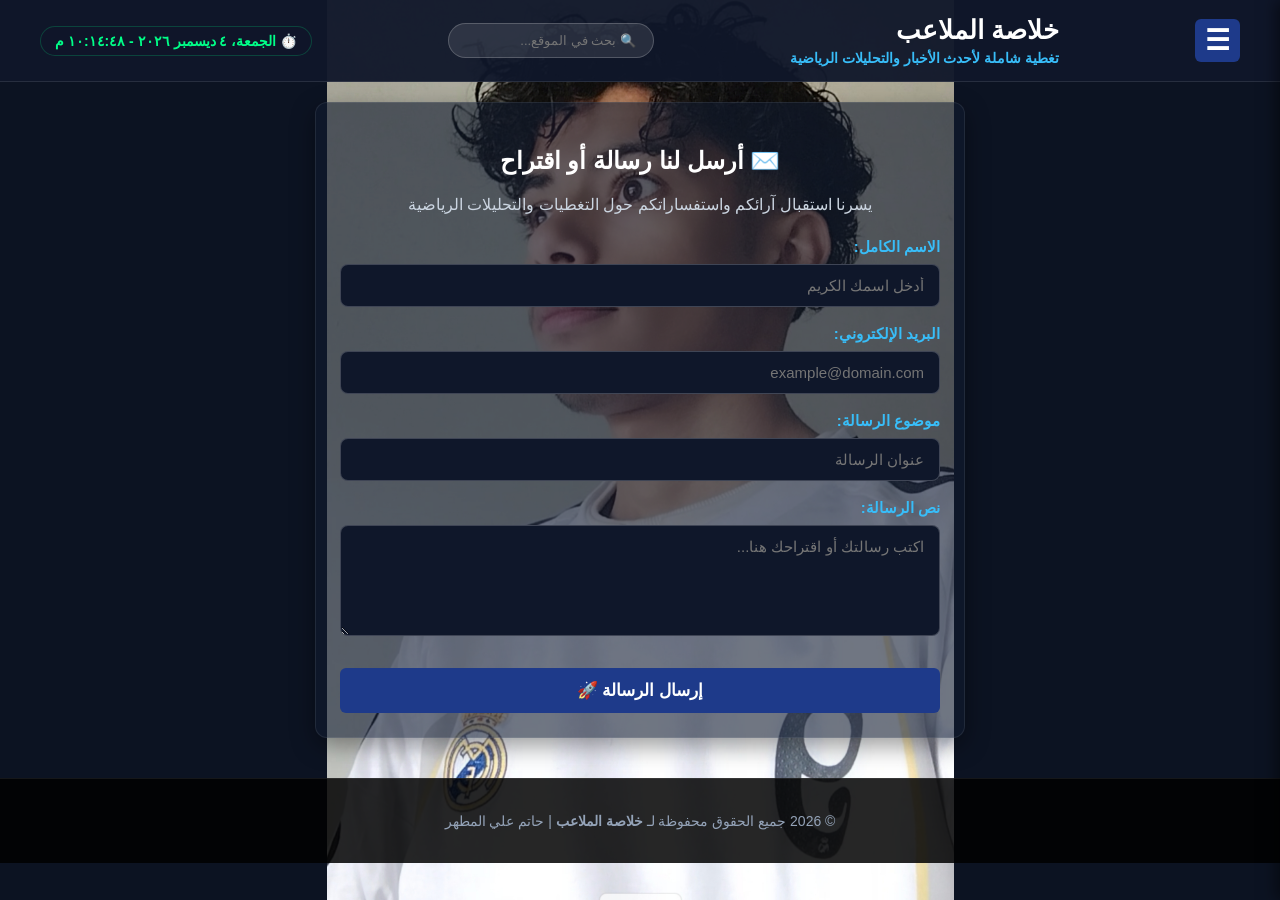
<file: contact.html>
<!DOCTYPE html>
<html lang="ar" dir="rtl">
<head>
    <meta charset="UTF-8">
    <meta name="viewport" content="width=device-width, initial-scale=1.0">
    <title>تواصل معنا - خلاصة الملاعب</title>
    <link rel="stylesheet" href="style.css">
</head>
<body>

    <!-- طبقة التعتيم للقائمة الجانبية -->
    <div id="overlay" class="overlay"></div>

    <!-- القائمة الجانبية المنسدلة الموحدة (Off-Canvas Sidebar) -->
    <aside id="sidebar" class="sidebar">
        <div class="sidebar-header">
            <h3>⚽ القائمة الرئيسية</h3>
            <button id="closeSidebar" class="close-btn">&times;</button>
        </div>
        <ul class="sidebar-links">
            <li><a href="index.html">الرئيسية</a></li>
            <li><a href="matches.html">جدول المباريات</a></li>
            <li><a href="media.html">معرض التحليلات</a></li>
            <li><a href="leagues.html">ترتيب الدوريات</a></li>
            <li><a href="players.html">ترتيب اللاعبين</a></li>
            <li><a href="transfers.html">سوق الانتقالات</a></li>
            <li><a href="contact.html">تواصل معنا</a></li>
        </ul>
    </aside>

    <!-- الترويسة الموحدة الشاملة -->
    <header>
        <div class="top-bar">
            <!-- زر فتح القائمة الجانبية -->
            <button id="menuToggle" class="menu-toggle" title="القائمة">☰</button>
            
            <div>
                <h1>خلاصة الملاعب</h1>
                <p class="subtitle">تغطية شاملة لأحدث الأخبار والتحليلات الرياضية</p>
            </div>

            <!-- مربع البحث العام بالترويسة -->
            <div class="header-search">
                <input type="text" id="globalSearch" placeholder="🔍 بحث في الموقع...">
            </div>

            <!-- الساعة والتاريخ الحي بالترويسة -->
            <div id="liveClock" class="header-clock">⏱️ جاري تحميل الوقت...</div>
        </div>
    </header>


    <!-- محتوى الصفحة -->
    <main class="container">
        
        <section class="card contact-card">
            <h2>✉️ أرسل لنا رسالة أو اقتراح</h2>
            <p>يسرنا استقبال آرائكم واستفساراتكم حول التغطيات والتحليلات الرياضية</p>
            
            <form class="contact-form" action="#" method="post">
                <div class="form-group">
                    <label for="name">الاسم الكامل:</label>
                    <input type="text" id="name" name="name" placeholder="أدخل اسمك الكريم" required>
                </div>

                <div class="form-group">
                    <label for="email">البريد الإلكتروني:</label>
                    <input type="email" id="email" name="email" placeholder="example@domain.com" required>
                </div>

                <div class="form-group">
                    <label for="subject">موضوع الرسالة:</label>
                    <input type="text" id="subject" name="subject" placeholder="عنوان الرسالة" required>
                </div>

                <div class="form-group">
                    <label for="message">نص الرسالة:</label>
                    <textarea id="message" name="message" rows="5" placeholder="اكتب رسالتك أو اقتراحك هنا..." required></textarea>
                </div>

                <button type="submit" class="btn send-btn">إرسال الرسالة 🚀</button>
            </form>
        </section>

    </main>

    <!-- تذييل الصفحة -->
    <footer>
        <p>&copy; 2026 جميع الحقوق محفوظة لـ <strong>خلاصة الملاعب</strong> | حاتم علي المطهر</p>
    </footer>
 <script src="main.js"></script>
</body>
</html>
</file>
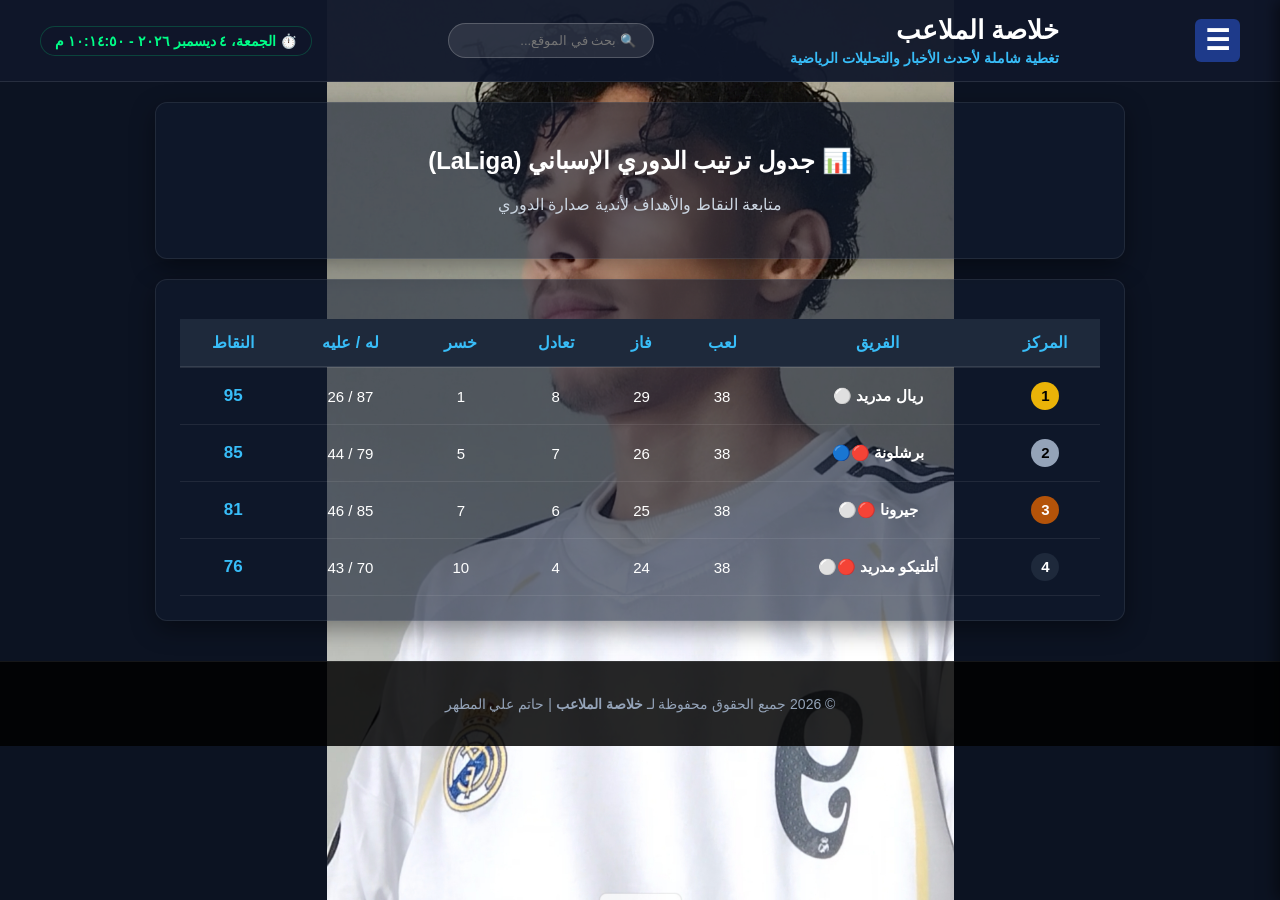
<file: leagues.html>
<!DOCTYPE html>
<html lang="ar" dir="rtl">
<head>
    <meta charset="UTF-8">
    <meta name="viewport" content="width=device-width, initial-scale=1.0">
    <title>ترتيب الدوريات - خلاصة الملاعب</title>
    <link rel="stylesheet" href="style.css">
</head>
<body>

    <!-- طبقة التعتيم للقائمة الجانبية -->
    <div id="overlay" class="overlay"></div>

    <!-- القائمة الجانبية المنسدلة الموحدة (Off-Canvas Sidebar) -->
    <aside id="sidebar" class="sidebar">
        <div class="sidebar-header">
            <h3>⚽ القائمة الرئيسية</h3>
            <button id="closeSidebar" class="close-btn">&times;</button>
        </div>
        <ul class="sidebar-links">
            <li><a href="index.html">الرئيسية</a></li>
            <li><a href="matches.html">جدول المباريات</a></li>
            <li><a href="media.html">معرض التحليلات</a></li>
            <li><a href="leagues.html">ترتيب الدوريات</a></li>
            <li><a href="players.html">ترتيب اللاعبين</a></li>
            <li><a href="transfers.html">سوق الانتقالات</a></li>
            <li><a href="contact.html">تواصل معنا</a></li>
        </ul>
    </aside>

    <!-- الترويسة الموحدة الشاملة -->
    <header>
        <div class="top-bar">
            <!-- زر فتح القائمة الجانبية -->
            <button id="menuToggle" class="menu-toggle" title="القائمة">☰</button>
            
            <div>
                <h1>خلاصة الملاعب</h1>
                <p class="subtitle">تغطية شاملة لأحدث الأخبار والتحليلات الرياضية</p>
            </div>

            <!-- مربع البحث العام بالترويسة -->
            <div class="header-search">
                <input type="text" id="globalSearch" placeholder="🔍 بحث في الموقع...">
            </div>

            <!-- الساعة والتاريخ الحي بالترويسة -->
            <div id="liveClock" class="header-clock">⏱️ جاري تحميل الوقت...</div>
        </div>
    </header>


    <!-- المحتوى الرئيسي -->
    <main class="container">
        
        <section class="card">
            <h2>📊 جدول ترتيب الدوري الإسباني (LaLiga)</h2>
            <p>متابعة النقاط والأهداف لأندية صدارة الدوري</p>
        </section>

        <!-- جدول الترتيب -->
        <section class="card table-section">
            <table class="matches-table standings-table">
                <thead>
                    <tr>
                        <th>المركز</th>
                        <th>الفريق</th>
                        <th>لعب</th>
                        <th>فاز</th>
                        <th>تعادل</th>
                        <th>خسر</th>
                        <th>له / عليه</th>
                        <th>النقاط</th>
                    </tr>
                </thead>
                <tbody>
                    <tr>
                        <td><span class="rank rank-1">1</span></td>
                        <td class="team-name">ريال مدريد ⚪</td>
                        <td>38</td>
                        <td>29</td>
                        <td>8</td>
                        <td>1</td>
                        <td>87 / 26</td>
                        <td><span class="points">95</span></td>
                    </tr>
                    <tr>
                        <td><span class="rank rank-2">2</span></td>
                        <td class="team-name">برشلونة 🔴🔵</td>
                        <td>38</td>
                        <td>26</td>
                        <td>7</td>
                        <td>5</td>
                        <td>79 / 44</td>
                        <td><span class="points">85</span></td>
                    </tr>
                    <tr>
                        <td><span class="rank rank-3">3</span></td>
                        <td class="team-name">جيرونا 🔴⚪</td>
                        <td>38</td>
                        <td>25</td>
                        <td>6</td>
                        <td>7</td>
                        <td>85 / 46</td>
                        <td><span class="points">81</span></td>
                    </tr>
                    <tr>
                        <td><span class="rank rank-4">4</span></td>
                        <td class="team-name">أتلتيكو مدريد 🔴⚪</td>
                        <td>38</td>
                        <td>24</td>
                        <td>4</td>
                        <td>10</td>
                        <td>70 / 43</td>
                        <td><span class="points">76</span></td>
                    </tr>
                </tbody>
            </table>
        </section>

    </main>

    <!-- تذييل الصفحة -->
    <footer>
        <p>&copy; 2026 جميع الحقوق محفوظة لـ <strong>خلاصة الملاعب</strong> | حاتم علي المطهر</p>
    </footer>
 <script src="main.js"></script>
</body>
</html>
</file>
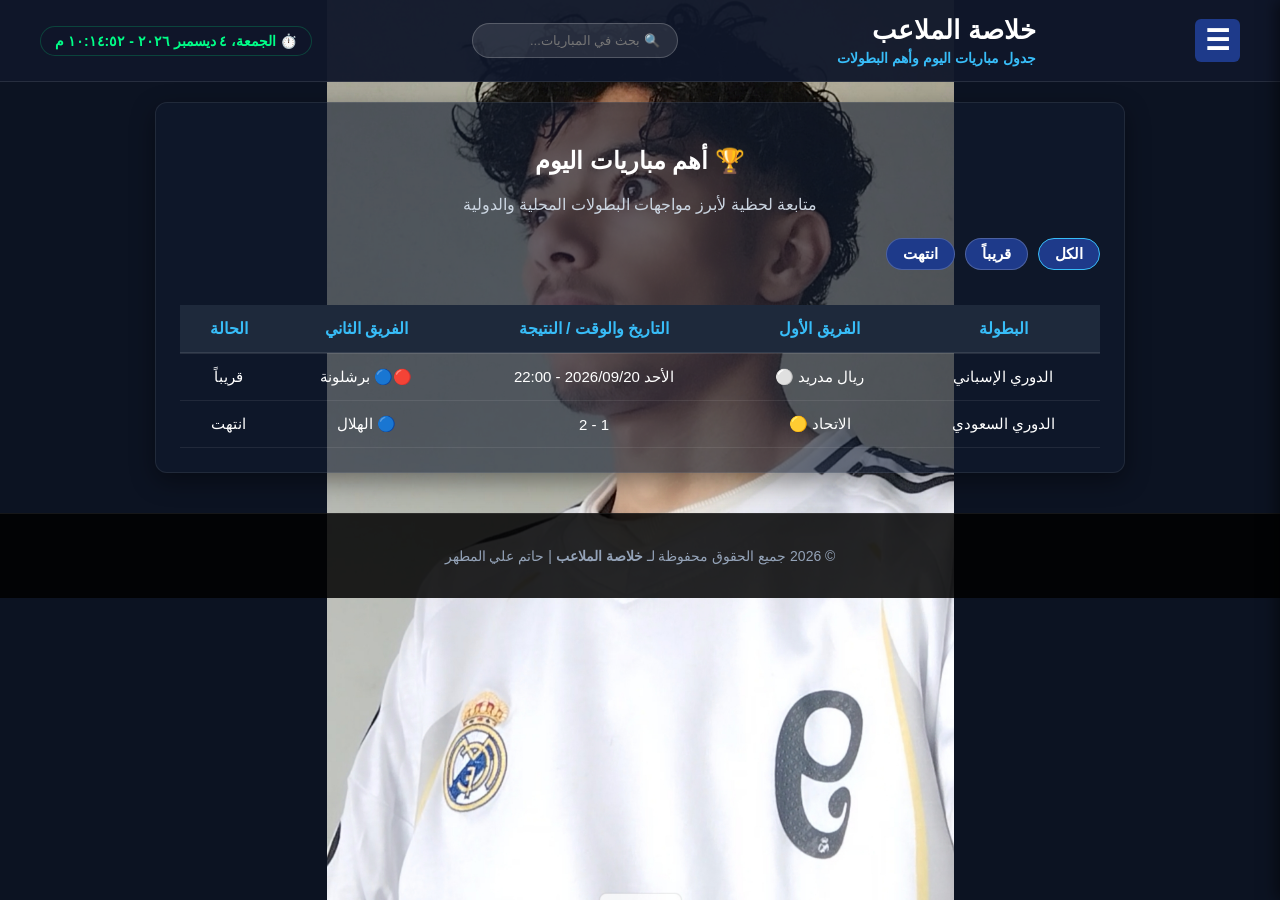
<file: matches.html>
<!DOCTYPE html>
<html lang="ar" dir="rtl">
<head>
    <meta charset="UTF-8">
    <meta name="viewport" content="width=device-width, initial-scale=1.0">
    <title>خلاصة الملاعب - جدول المباريات</title>
    <link rel="stylesheet" href="style.css">
</head>
<body>

    <!-- طبقة التعتيم والقائمة الجانبية المنسدلة -->
    <div id="overlay" class="overlay"></div>

    <aside id="sidebar" class="sidebar">
        <div class="sidebar-header">
            <h3>⚽ القائمة الرئيسية</h3>
            <button id="closeSidebar" class="close-btn">&times;</button>
        </div>
        <ul class="sidebar-links">
            <li><a href="index.html">الرئيسية</a></li>
            <li><a href="matches.html" class="active">جدول المباريات</a></li>
            <li><a href="media.html">معرض التحليلات</a></li>
            <li><a href="leagues.html">ترتيب الدوريات</a></li>
            <li><a href="players.html">ترتيب اللاعبين</a></li>
            <li><a href="transfers.html">سوق الانتقالات</a></li>
            <li><a href="contact.html">تواصل معنا</a></li>
        </ul>
    </aside>

    <!-- الترويسة الموحدة -->
    <header>
        <div class="top-bar">
            <button id="menuToggle" class="menu-toggle" title="القائمة">☰</button>
            
            <div>
                <h1>خلاصة الملاعب</h1>
                <p class="subtitle">جدول مباريات اليوم وأهم البطولات</p>
            </div>

            <div class="header-search">
                <input type="text" id="globalSearch" placeholder="🔍 بحث في المباريات...">
            </div>

            <div id="liveClock" class="header-clock">⏱️ جاري تحميل الوقت...</div>
        </div>
    </header>

    <main class="container">
        <section class="card">
            <h2>🏆 أهم مباريات اليوم</h2>
            <p>متابعة لحظية لأبرز مواجهات البطولات المحلية والدولية</p>

            <!-- أزرار الفلترة التفاعلية -->
            <div class="filters-container" style="margin: 20px 0; display: flex; gap: 10px; flex-wrap: wrap;">
                <button class="filter-btn active-filter" data-status="all">الكل</button>
                <button class="filter-btn" data-status="upcoming">قريباً</button>
                <button class="filter-btn" data-status="finished">انتهت</button>
            </div>

            <!-- جدول المباريات -->
            <div style="overflow-x: auto;">
                <table class="matches-table">
                    <thead>
                        <tr>
                            <th>البطولة</th>
                            <th>الفريق الأول</th>
                            <th>التاريخ والوقت / النتيجة</th>
                            <th>الفريق الثاني</th>
                            <th>الحالة</th>
                        </tr>
                    </thead>
                    <tbody>
                        <tr data-status="upcoming">
                            <td>الدوري الإسباني</td>
                            <td>ريال مدريد ⚪</td>
                            <td>الأحد 2026/09/20 - 22:00</td>
                            <td>🔴🔵 برشلونة</td>
                            <td><span class="status-badge upcoming">قريباً</span></td>
                        </tr>
                        <tr data-status="finished">
                            <td>الدوري السعودي</td>
                            <td>الاتحاد 🟡</td>
                            <td>1 - 2</td>
                            <td>🔵 الهلال</td>
                            <td><span class="status-badge finished">انتهت</span></td>
                        </tr>
                    </tbody>
                </table>
            </div>
        </section>
    </main>

    <footer>
        <p>&copy; 2026 جميع الحقوق محفوظة لـ <strong>خلاصة الملاعب</strong> | حاتم علي المطهر</p>
    </footer>

    <script src="main.js"></script>
</body>
</html>
</file>
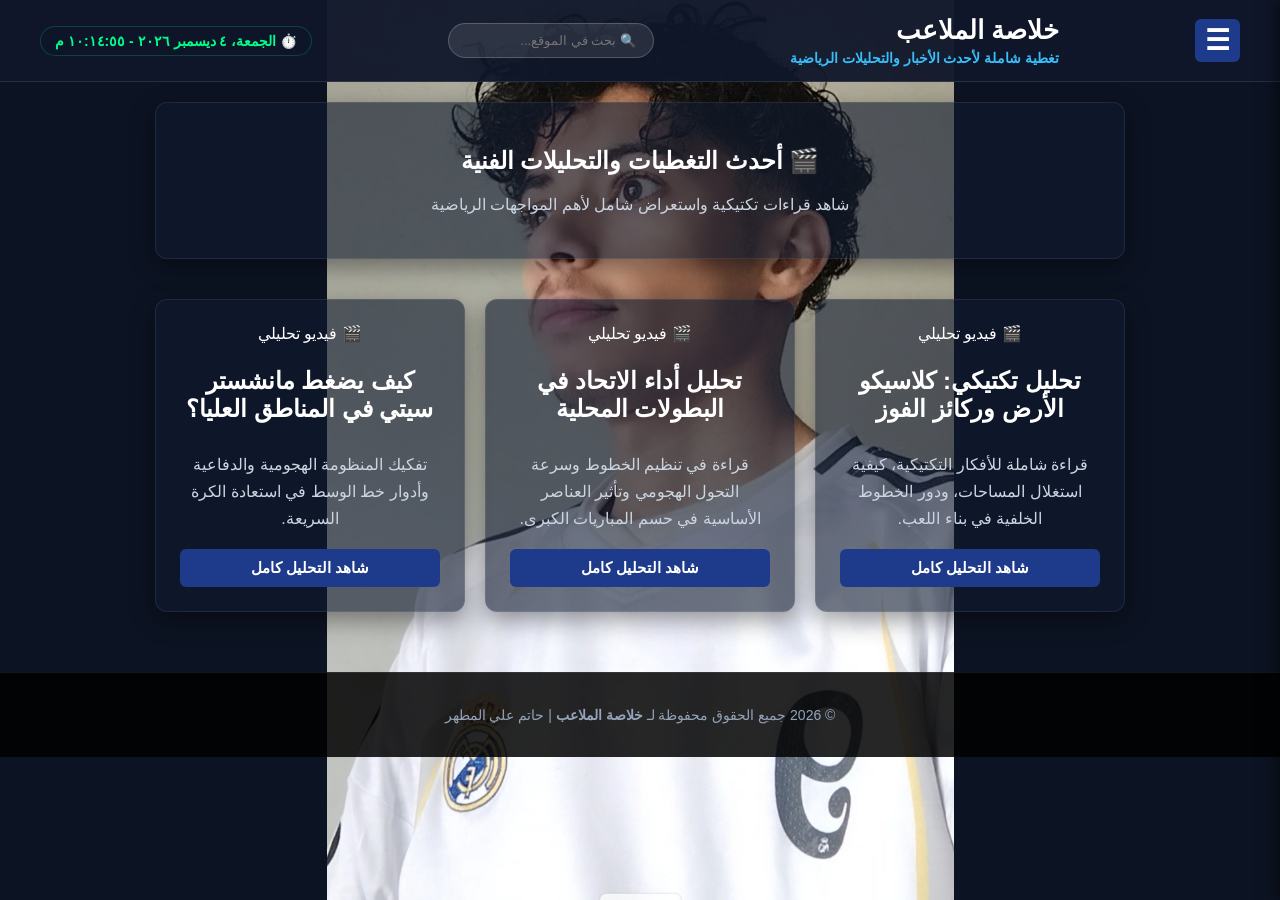
<file: media.html>
<!DOCTYPE html>
<html lang="ar" dir="rtl">
<head>
    <meta charset="UTF-8">
    <meta name="viewport" content="width=device-width, initial-scale=1.0">
    <title>معرض التحليلات - خلاصة الملاعب</title>
    <link rel="stylesheet" href="style.css">
</head>
<body>

    <!-- طبقة التعتيم للقائمة الجانبية -->
    <div id="overlay" class="overlay"></div>

    <!-- القائمة الجانبية المنسدلة الموحدة (Off-Canvas Sidebar) -->
    <aside id="sidebar" class="sidebar">
        <div class="sidebar-header">
            <h3>⚽ القائمة الرئيسية</h3>
            <button id="closeSidebar" class="close-btn">&times;</button>
        </div>
        <ul class="sidebar-links">
            <li><a href="index.html">الرئيسية</a></li>
            <li><a href="matches.html">جدول المباريات</a></li>
            <li><a href="media.html">معرض التحليلات</a></li>
            <li><a href="leagues.html">ترتيب الدوريات</a></li>
            <li><a href="players.html">ترتيب اللاعبين</a></li>
            <li><a href="transfers.html">سوق الانتقالات</a></li>
            <li><a href="contact.html">تواصل معنا</a></li>
        </ul>
    </aside>

    <!-- الترويسة الموحدة الشاملة -->
    <header>
        <div class="top-bar">
            <!-- زر فتح القائمة الجانبية -->
            <button id="menuToggle" class="menu-toggle" title="القائمة">☰</button>
            
            <div>
                <h1>خلاصة الملاعب</h1>
                <p class="subtitle">تغطية شاملة لأحدث الأخبار والتحليلات الرياضية</p>
            </div>

            <!-- مربع البحث العام بالترويسة -->
            <div class="header-search">
                <input type="text" id="globalSearch" placeholder="🔍 بحث في الموقع...">
            </div>

            <!-- الساعة والتاريخ الحي بالترويسة -->
            <div id="liveClock" class="header-clock">⏱️ جاري تحميل الوقت...</div>
        </div>
    </header>

    <!-- محتوى الصفحة -->
    <main class="container">
        
        <section class="card">
            <h2>🎬 أحدث التغطيات والتحليلات الفنية</h2>
            <p>شاهد قراءات تكتيكية واستعراض شامل لأهم المواجهات الرياضية</p>
        </section>

        <!-- شبكة الفيديوهات والتحليلات -->
        <div class="analysis-grid">
            
            <article class="card media-card">
                <div class="video-placeholder">
                    <span>🎬 فيديو تحليلي</span>
                </div>
                <h3>تحليل تكتيكي: كلاسيكو الأرض وركائز الفوز</h3>
                <p>قراءة شاملة للأفكار التكتيكية، كيفية استغلال المساحات، ودور الخطوط الخلفية في بناء اللعب.</p>
                <button class="btn">شاهد التحليل كامل</button>
            </article>

            <article class="card media-card">
                <div class="video-placeholder">
                    <span>🎬 فيديو تحليلي</span>
                </div>
                <h3>تحليل أداء الاتحاد في البطولات المحلية</h3>
                <p>قراءة في تنظيم الخطوط وسرعة التحول الهجومي وتأثير العناصر الأساسية في حسم المباريات الكبرى.</p>
                <button class="btn">شاهد التحليل كامل</button>
            </article>

            <article class="card media-card">
                <div class="video-placeholder">
                    <span>🎬 فيديو تحليلي</span>
                </div>
                <h3>كيف يضغط مانشستر سيتي في المناطق العليا؟</h3>
                <p>تفكيك المنظومة الهجومية والدفاعية وأدوار خط الوسط في استعادة الكرة السريعة.</p>
                <button class="btn">شاهد التحليل كامل</button>
            </article>

        </div>

    </main>

    <!-- تذييل الصفحة -->
    <footer>
        <p>&copy; 2026 جميع الحقوق محفوظة لـ <strong>خلاصة الملاعب</strong> | حاتم علي المطهر</p>
    </footer>
 <script src="main.js"></script>
</body>
</html>
</file>
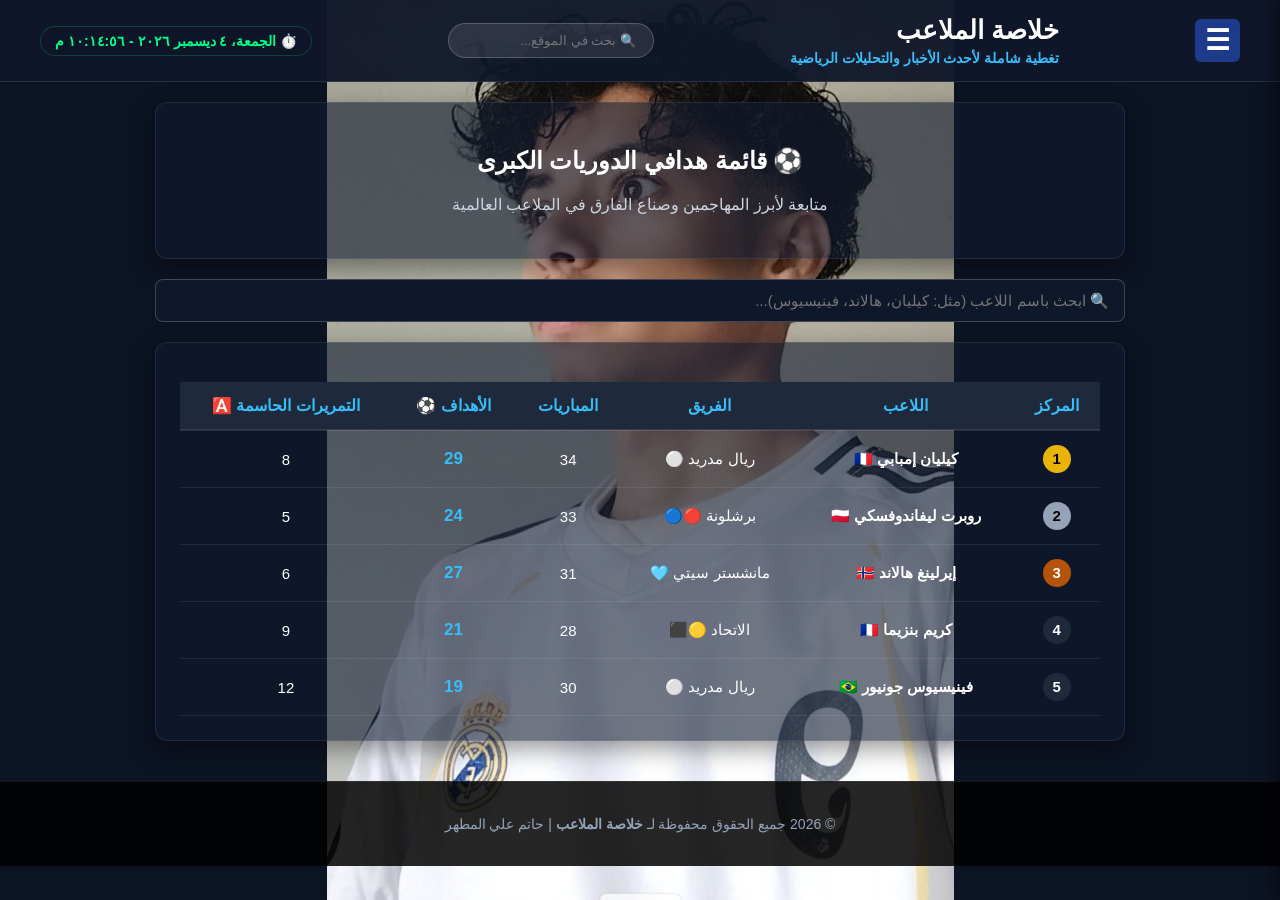
<file: players.html>
<!DOCTYPE html>
<html lang="ar" dir="rtl">
<head>
    <meta charset="UTF-8">
    <meta name="viewport" content="width=device-width, initial-scale=1.0">
    <title>ترتيب اللاعبين - خلاصة الملاعب</title>
    <link rel="stylesheet" href="style.css">
</head>
<body>
<!-- طبقة التعتيم للقائمة الجانبية -->
    <div id="overlay" class="overlay"></div>

    <!-- القائمة الجانبية المنسدلة الموحدة (Off-Canvas Sidebar) -->
    <aside id="sidebar" class="sidebar">
        <div class="sidebar-header">
            <h3>⚽ القائمة الرئيسية</h3>
            <button id="closeSidebar" class="close-btn">&times;</button>
        </div>
        <ul class="sidebar-links">
            <li><a href="index.html">الرئيسية</a></li>
            <li><a href="matches.html">جدول المباريات</a></li>
            <li><a href="media.html">معرض التحليلات</a></li>
            <li><a href="leagues.html">ترتيب الدوريات</a></li>
            <li><a href="players.html">ترتيب اللاعبين</a></li>
            <li><a href="transfers.html">سوق الانتقالات</a></li>
            <li><a href="contact.html">تواصل معنا</a></li>
        </ul>
    </aside>

    <!-- الترويسة الموحدة الشاملة -->
    <header>
        <div class="top-bar">
            <!-- زر فتح القائمة الجانبية -->
            <button id="menuToggle" class="menu-toggle" title="القائمة">☰</button>
            
            <div>
                <h1>خلاصة الملاعب</h1>
                <p class="subtitle">تغطية شاملة لأحدث الأخبار والتحليلات الرياضية</p>
            </div>

            <!-- مربع البحث العام بالترويسة -->
            <div class="header-search">
                <input type="text" id="globalSearch" placeholder="🔍 بحث في الموقع...">
            </div>

            <!-- الساعة والتاريخ الحي بالترويسة -->
            <div id="liveClock" class="header-clock">⏱️ جاري تحميل الوقت...</div>
        </div>
    </header>


    <!-- محتوى الصفحة -->
    <main class="container">
        
        <section class="card">
            <h2>⚽ قائمة هدافي الدوريات الكبرى</h2>
            <p>متابعة لأبرز المهاجمين وصناع الفارق في الملاعب العالمية</p>
        </section>

        <!-- حقل البحث الفوري المربوط بالجافاسكريبت -->
        <div style="margin-bottom: 15px;">
            <input type="text" id="searchInput" placeholder="🔍 ابحث باسم اللاعب (مثل: كيليان، هالاند، فينيسيوس)..." style="width: 100%; padding: 12px 15px; background: #0f172a; border: 1px solid rgba(255, 255, 255, 0.2); border-radius: 8px; color: #ffffff; font-size: 15px; box-sizing: border-box;">
        </div>

        <!-- جدول ترتيب الهدافين -->
        <section class="card table-section">
            <table class="matches-table standings-table">
                <thead>
                    <tr>
                        <th>المركز</th>
                        <th>اللاعب</th>
                        <th>الفريق</th>
                        <th>المباريات</th>
                        <th>الأهداف ⚽</th>
                        <th>التمريرات الحاسمة 🅰️</th>
                    </tr>
                </thead>
                <tbody>
                    <tr>
                        <td><span class="rank rank-1">1</span></td>
                        <td class="team-name">كيليان إمبابي 🇫🇷</td>
                        <td>ريال مدريد ⚪</td>
                        <td>34</td>
                        <td><span class="points">29</span></td>
                        <td>8</td>
                    </tr>
                    <tr>
                        <td><span class="rank rank-2">2</span></td>
                        <td class="team-name">روبرت ليفاندوفسكي 🇵🇱</td>
                        <td>برشلونة 🔴🔵</td>
                        <td>33</td>
                        <td><span class="points">24</span></td>
                        <td>5</td>
                    </tr>
                    <tr>
                        <td><span class="rank rank-3">3</span></td>
                        <td class="team-name">إيرلينغ هالاند 🇳🇴</td>
                        <td>مانشستر سيتي 🩵</td>
                        <td>31</td>
                        <td><span class="points">27</span></td>
                        <td>6</td>
                    </tr>
                    <tr>
                        <td><span class="rank">4</span></td>
                        <td class="team-name">كريم بنزيما 🇫🇷</td>
                        <td>الاتحاد 🟡⬛</td>
                        <td>28</td>
                        <td><span class="points">21</span></td>
                        <td>9</td>
                    </tr>
                    <tr>
                        <td><span class="rank">5</span></td>
                        <td class="team-name">فينيسيوس جونيور 🇧🇷</td>
                        <td>ريال مدريد ⚪</td>
                        <td>30</td>
                        <td><span class="points">19</span></td>
                        <td>12</td>
                    </tr>
                </tbody>
            </table>
        </section>

    </main>

    <!-- تذييل الصفحة -->
    <footer>
        <p>&copy; 2026 جميع الحقوق محفوظة لـ <strong>خلاصة الملاعب</strong> | حاتم علي المطهر</p>
    </footer>

    <script src="main.js"></script>
</body>
</html>
</file>
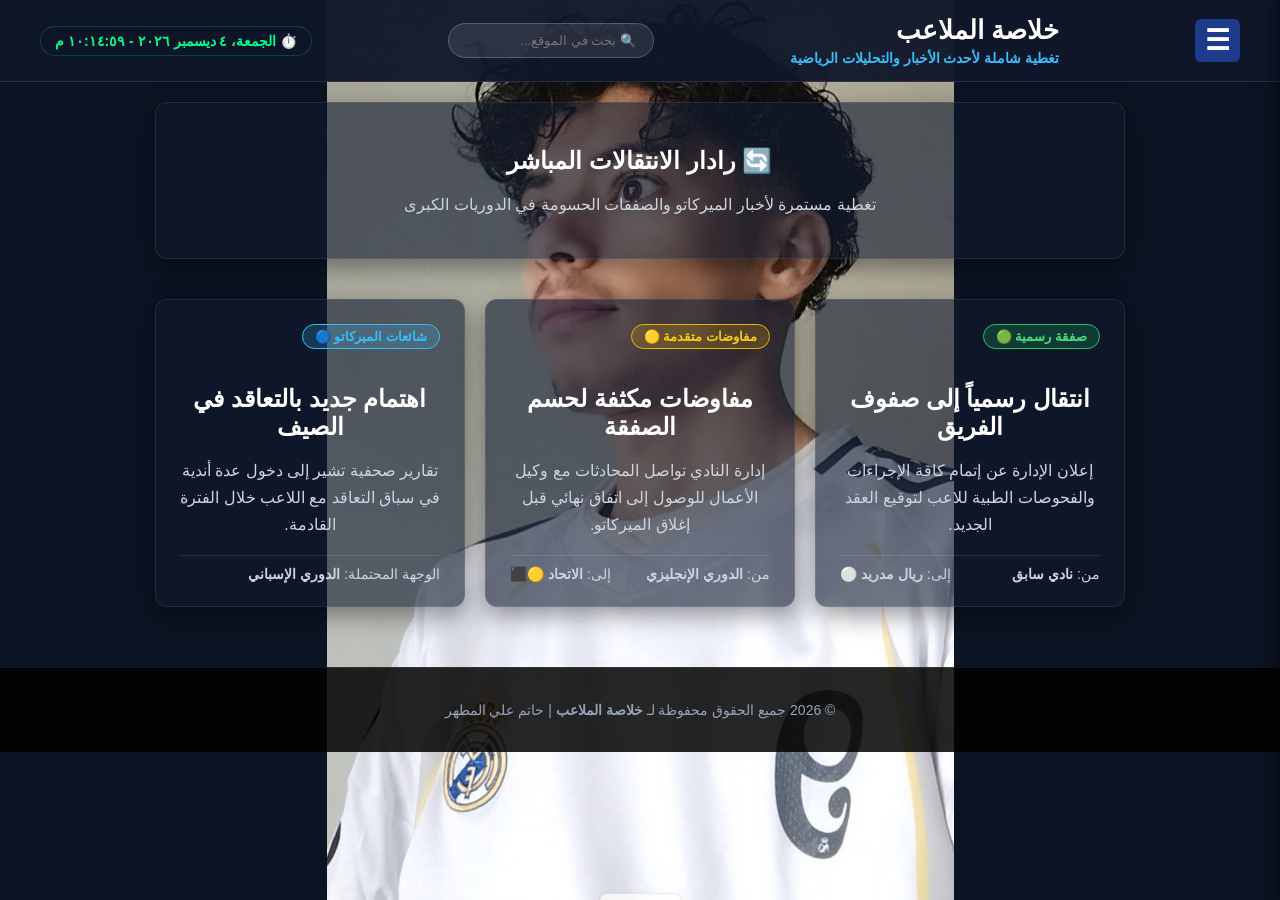
<file: transfers.html>
<!DOCTYPE html>
<html lang="ar" dir="rtl">
<head>
    <meta charset="UTF-8">
    <meta name="viewport" content="width=device-width, initial-scale=1.0">
    <title>سوق الانتقالات - خلاصة الملاعب</title>
    <link rel="stylesheet" href="style.css">
</head>
<body>
<!-- طبقة التعتيم للقائمة الجانبية -->
    <div id="overlay" class="overlay"></div>

    <!-- القائمة الجانبية المنسدلة الموحدة (Off-Canvas Sidebar) -->
    <aside id="sidebar" class="sidebar">
        <div class="sidebar-header">
            <h3>⚽ القائمة الرئيسية</h3>
            <button id="closeSidebar" class="close-btn">&times;</button>
        </div>
        <ul class="sidebar-links">
            <li><a href="index.html">الرئيسية</a></li>
            <li><a href="matches.html">جدول المباريات</a></li>
            <li><a href="media.html">معرض التحليلات</a></li>
            <li><a href="leagues.html">ترتيب الدوريات</a></li>
            <li><a href="players.html">ترتيب اللاعبين</a></li>
            <li><a href="transfers.html">سوق الانتقالات</a></li>
            <li><a href="contact.html">تواصل معنا</a></li>
        </ul>
    </aside>

    <!-- الترويسة الموحدة الشاملة -->
    <header>
        <div class="top-bar">
            <!-- زر فتح القائمة الجانبية -->
            <button id="menuToggle" class="menu-toggle" title="القائمة">☰</button>
            
            <div>
                <h1>خلاصة الملاعب</h1>
                <p class="subtitle">تغطية شاملة لأحدث الأخبار والتحليلات الرياضية</p>
            </div>

            <!-- مربع البحث العام بالترويسة -->
            <div class="header-search">
                <input type="text" id="globalSearch" placeholder="🔍 بحث في الموقع...">
            </div>

            <!-- الساعة والتاريخ الحي بالترويسة -->
            <div id="liveClock" class="header-clock">⏱️ جاري تحميل الوقت...</div>
        </div>
    </header>

    <!-- محتوى الصفحة -->
    <main class="container">
        
        <section class="card">
            <h2>🔄 رادار الانتقالات المباشر</h2>
            <p>تغطية مستمرة لأخبار الميركاتو والصفقات الحسومة في الدوريات الكبرى</p>
        </section>

        <!-- شبكة الأخبار والصفقات -->
        <div class="analysis-grid">
            
            <article class="card transfer-card">
                <span class="badge badge-official">صفقة رسمية 🟢</span>
                <h3>انتقال رسمياً إلى صفوف الفريق</h3>
                <p>إعلان الإدارة عن إتمام كافة الإجراءات والفحوصات الطبية للاعب لتوقيع العقد الجديد.</p>
                <div class="transfer-details">
                    <span>من: <strong>نادي سابق</strong></span>
                    <span>إلى: <strong>ريال مدريد ⚪</strong></span>
                </div>
            </article>

            <article class="card transfer-card">
                <span class="badge badge-talks">مفاوضات متقدمة 🟡</span>
                <h3>مفاوضات مكثفة لحسم الصفقة</h3>
                <p>إدارة النادي تواصل المحادثات مع وكيل الأعمال للوصول إلى اتفاق نهائي قبل إغلاق الميركاتو.</p>
                <div class="transfer-details">
                    <span>من: <strong>الدوري الإنجليزي</strong></span>
                    <span>إلى: <strong>الاتحاد 🟡⬛</strong></span>
                </div>
            </article>

            <article class="card transfer-card">
                <span class="badge badge-rumor">شائعات الميركاتو 🔵</span>
                <h3>اهتمام جديد بالتعاقد في الصيف</h3>
                <p>تقارير صحفية تشير إلى دخول عدة أندية في سباق التعاقد مع اللاعب خلال الفترة القادمة.</p>
                <div class="transfer-details">
                    <span>الوجهة المحتملة: <strong>الدوري الإسباني</strong></span>
                </div>
            </article>

        </div>

    </main>

    <!-- تذييل الصفحة -->
    <footer>
        <p>&copy; 2026 جميع الحقوق محفوظة لـ <strong>خلاصة الملاعب</strong> | حاتم علي المطهر</p>
    </footer>
 <script src="main.js"></script>

</body>
</html>
</file>
<file: style.css>
/* =========================================================
   منصة خلاصة الملاعب - التنسيقات الشاملة والموحدة (style.css)
   ========================================================= */

/* --- 1. التنسيقات العامة للصفحة --- */
* {
    box-sizing: border-box;
}

body {
    background-color: #0c1322; /* خلفية داكنة فخمة */
    background-image: url('hatem-almutaher.jpg');
    background-repeat: no-repeat;
    background-position: center top;
    background-size: contain;
    background-attachment: fixed;
    margin: 0;
    padding: 0;
    font-family: Arial, sans-serif;
    direction: rtl;
    color: #ffffff;
}

/* --- 2. الترويسة الموحدة والعليا (Header & Top Bar) --- */
header {
    position: sticky;
    top: 0;
    z-index: 900;
    padding: 15px 20px;
    background: rgba(15, 23, 42, 0.95) !important;
    border-bottom: 1px solid rgba(255, 255, 255, 0.1);
}

.top-bar {
    display: flex;
    justify-content: space-between;
    align-items: center;
    max-width: 1200px;
    margin: 0 auto;
    flex-wrap: wrap;
    gap: 15px;
}

header h1 {
    margin: 0;
    font-size: 26px;
    font-weight: bold;
    color: #ffffff !important;
}

header p, header span, .subtitle {
    margin: 4px 0 0 0;
    font-size: 14px !important;
    font-weight: 600 !important;
    color: #38bdf8 !important; /* لون أزرق سماوي أنيق */
}

/* زر القائمة الجانبية (3 خطوط) */
.menu-toggle {
    background: transparent;
    border: none;
    color: #ffffff;
    font-size: 28px;
    cursor: pointer;
    padding: 5px 10px;
    border-radius: 6px;
    transition: background 0.3s ease, transform 0.2s ease;
}

.menu-toggle:hover {
    background: rgba(255, 255, 255, 0.1);
    transform: scale(1.1);
    color: #38bdf8;
}

/* الساعة والتاريخ الحي */
.header-clock {
    font-size: 14px;
    color: #00ff88;
    background: rgba(15, 23, 42, 0.6);
    padding: 6px 14px;
    border-radius: 20px;
    border: 1px solid rgba(0, 255, 136, 0.2);
    font-weight: bold;
}

/* شريط البحث في الترويسة */
.header-search {
    display: flex;
    align-items: center;
    background: rgba(255, 255, 255, 0.1);
    border: 1px solid rgba(255, 255, 255, 0.2);
    border-radius: 20px;
    padding: 4px 12px;
}

.header-search input {
    background: transparent;
    border: none;
    color: #ffffff;
    padding: 5px;
    outline: none;
    font-size: 13px;
    width: 180px;
    transition: width 0.3s ease;
}

.header-search input:focus {
    width: 220px;
}


/* --- 3. القائمة الجانبية المنسدلة (Sidebar & Overlay) --- */
.sidebar {
    position: fixed;
    top: 0;
    right: -280px; /* مخفية خارج الشاشة جهة اليمين */
    width: 280px;
    height: 100%;
    background-color: #0f172a;
    box-shadow: -4px 0 15px rgba(0, 0, 0, 0.5);
    z-index: 1000;
    transition: right 0.4s ease;
    padding: 25px 20px;
    box-sizing: border-box;
    display: flex;
    flex-direction: column;
    overflow-y: auto;
}

.sidebar.active {
    right: 0; /* تظهر عند الضغط على الأزرار الثلاثة */
}

.sidebar-header {
    display: flex;
    justify-content: space-between;
    align-items: center;
    border-bottom: 1px solid rgba(255, 255, 255, 0.1);
    padding-bottom: 15px;
    margin-bottom: 20px;
}

.sidebar-header h3 {
    margin: 0;
    color: #00ff88;
    font-size: 18px;
}

.close-btn {
    background: transparent;
    border: none;
    color: #ffffff;
    font-size: 24px;
    cursor: pointer;
    transition: color 0.2s ease;
}

.close-btn:hover {
    color: #ff4d4d;
}

.sidebar-links {
    list-style: none;
    padding: 0;
    margin: 0;
}

.sidebar-links li {
    margin-bottom: 12px;
}

.sidebar-links a {
    display: block;
    color: #cbd5e1;
    text-decoration: none;
    padding: 12px 15px;
    border-radius: 8px;
    font-size: 16px;
    transition: all 0.3s ease;
}

.sidebar-links a:hover,
.sidebar-links a.active {
    background: #00ff88;
    color: #0f172a;
    font-weight: bold;
}

/* طبقة التعتيم عند فتح القائمة */
.overlay {
    position: fixed;
    top: 0;
    left: 0;
    width: 100%;
    height: 100%;
    background: rgba(0, 0, 0, 0.6);
    z-index: 999;
    display: none;
}

.overlay.active {
    display: block;
}


/* --- 4. الحاوية والكروت المظلمة (Container & Cards) --- */
.container {
    max-width: 1000px;
    margin: 20px auto;
    padding: 0 15px;
}

main section, .hero-section, .card, main div[class*="container"] > div {
    background: rgba(17, 28, 48, 0.60) !important;
    border: 1px solid rgba(255, 255, 255, 0.08) !important;
    border-radius: 12px;
    box-shadow: 0 8px 25px rgba(0, 0, 0, 0.4);
    margin: 20px auto;
    padding: 24px;
}

main h2, main h3, section h2, section h3, .card h2, .card h3 {
    color: #ffffff !important;
    font-weight: bold !important;
    font-size: 24px !important;
    text-align: center;
    margin-bottom: 12px;
}

main p, section p, .card p {
    color: #cbd5e1 !important;
    font-size: 16px !important;
    line-height: 1.7;
    text-align: center;
    font-weight: 500 !important;
}

button, .btn, a.btn {
    background-color: #1e3a8a !important;
    color: #ffffff !important;
    border-radius: 6px;
    padding: 10px 20px;
    font-weight: bold;
    font-size: 15px;
    border: none;
    cursor: pointer;
}


/* --- 5. شبكة كروت الأخبار (News Grid) --- */
.news-grid {
    display: grid;
    grid-template-columns: repeat(auto-fit, minmax(280px, 1fr));
    gap: 20px;
    margin-top: 20px;
}

.news-card {
    background: rgba(30, 41, 59, 0.7);
    border: 1px solid rgba(255, 255, 255, 0.1);
    border-radius: 12px;
    overflow: hidden;
    transition: transform 0.3s ease;
}

.news-card:hover {
    transform: translateY(-5px);
}

.news-card img {
    width: 100%;
    height: 160px;
    object-fit: cover;
}

.news-content {
    padding: 15px;
}

.news-content h3 {
    margin: 0 0 10px 0;
    font-size: 16px;
    color: #38bdf8;
}

.news-content p {
    font-size: 13px;
    color: #cbd5e1;
    line-height: 1.5;
}


/* --- 6. جداول المباريات والترتيب --- */
.table-section {
    overflow-x: auto;
}

.matches-table {
    width: 100%;
    border-collapse: collapse;
    margin-top: 15px;
    text-align: center;
}

.matches-table th {
    background-color: #1e293b;
    color: #38bdf8;
    padding: 14px;
    font-size: 16px;
    border-bottom: 2px solid rgba(255, 255, 255, 0.1);
}

.matches-table td {
    padding: 14px;
    border-bottom: 1px solid rgba(255, 255, 255, 0.08);
    font-size: 15px;
    color: #ffffff;
}

.matches-table tbody tr:hover {
    background-color: rgba(255, 255, 255, 0.05);
}

.team-name {
    font-weight: bold;
    font-size: 16px;
}

.league-tag {
    background: #0f172a;
    padding: 4px 10px;
    border-radius: 12px;
    font-size: 13px;
    color: #94a3b8;
    border: 1px solid rgba(255, 255, 255, 0.05);
}

.match-time {
    background: #1e3a8a;
    color: #ffffff;
    padding: 4px 12px;
    border-radius: 6px;
    font-weight: bold;
}

.match-score {
    background: #15803d;
    color: #ffffff;
    padding: 4px 12px;
    border-radius: 6px;
    font-weight: bold;
}

.status-upcoming { color: #fbbf24; font-weight: bold; }
.status-ended { color: #9ca3af; }

/* أرقام المراكز والمراكز الأولى */
.rank {
    display: inline-block;
    width: 28px;
    height: 28px;
    line-height: 28px;
    border-radius: 50%;
    font-weight: bold;
    background: #1e293b;
    color: #fff;
}

.rank-1 { background: #eab308; color: #000; }
.rank-2 { background: #94a3b8; color: #000; }
.rank-3 { background: #b45309; color: #fff; }

.points {
    color: #38bdf8;
    font-weight: bold;
    font-size: 17px;
}


/* --- 7. معرض التحليلات وسوق الانتقالات --- */
.analysis-grid {
    display: grid;
    grid-template-columns: repeat(auto-fit, minmax(280px, 1fr));
    gap: 20px;
    margin-top: 20px;
}

.media-card {
    display: flex;
    flex-direction: column;
    justify-content: space-between;
    text-align: center;
}

.transfer-card {
    position: relative;
    text-align: right;
}

.badge {
    display: inline-block;
    padding: 4px 12px;
    border-radius: 20px;
    font-size: 13px;
    font-weight: bold;
    margin-bottom: 12px;
}

.badge-official { background: rgba(34, 197, 94, 0.2); color: #4ade80; border: 1px solid #22c55e; }
.badge-talks { background: rgba(234, 179, 8, 0.2); color: #facc15; border: 1px solid #eab308; }
.badge-rumor { background: rgba(56, 189, 248, 0.2); color: #38bdf8; border: 1px solid #38bdf8; }

.transfer-details {
    display: flex;
    justify-content: space-between;
    margin-top: 15px;
    padding-top: 10px;
    border-top: 1px solid rgba(255, 255, 255, 0.1);
    font-size: 14px;
    color: #cbd5e1;
}


/* --- 8. نماذج الإدخال وأزرار الفلترة --- */
.contact-card {
    max-width: 650px;
    margin: 20px auto;
    text-align: right;
}

.contact-form { margin-top: 20px; }
.form-group { margin-bottom: 18px; text-align: right; }

.form-group label {
    display: block;
    margin-bottom: 8px;
    color: #38bdf8;
    font-weight: bold;
    font-size: 15px;
}

.form-group input,
.form-group textarea {
    width: 100%;
    padding: 12px 15px;
    background: #0f172a;
    border: 1px solid rgba(255, 255, 255, 0.2);
    border-radius: 8px;
    color: #ffffff;
    font-size: 15px;
    box-sizing: border-box;
    font-family: inherit;
}

.form-group input:focus,
.form-group textarea:focus {
    outline: none;
    border-color: #38bdf8;
    box-shadow: 0 0 8px rgba(56, 189, 248, 0.4);
}

.send-btn {
    width: 100%;
    padding: 12px;
    font-size: 17px !important;
    margin-top: 10px;
}

.filter-btn {
    background: rgba(15, 23, 42, 0.8);
    border: 1px solid rgba(255, 255, 255, 0.2);
    color: #fff;
    padding: 6px 16px;
    border-radius: 20px;
    cursor: pointer;
    transition: 0.3s;
}

.filter-btn:hover, .active-filter {
    background: #38bdf8;
    color: #0f172a;
    font-weight: bold;
    border-color: #38bdf8;
}


/* --- 9. الفوتر (Footer) --- */
footer {
    text-align: center;
    padding: 20px;
    background: rgba(0, 0, 0, 0.85);
    margin-top: 40px;
    color: #94a3b8;
    font-size: 14px;
    border-top: 1px solid rgba(255, 255, 255, 0.08);
}
</file>
